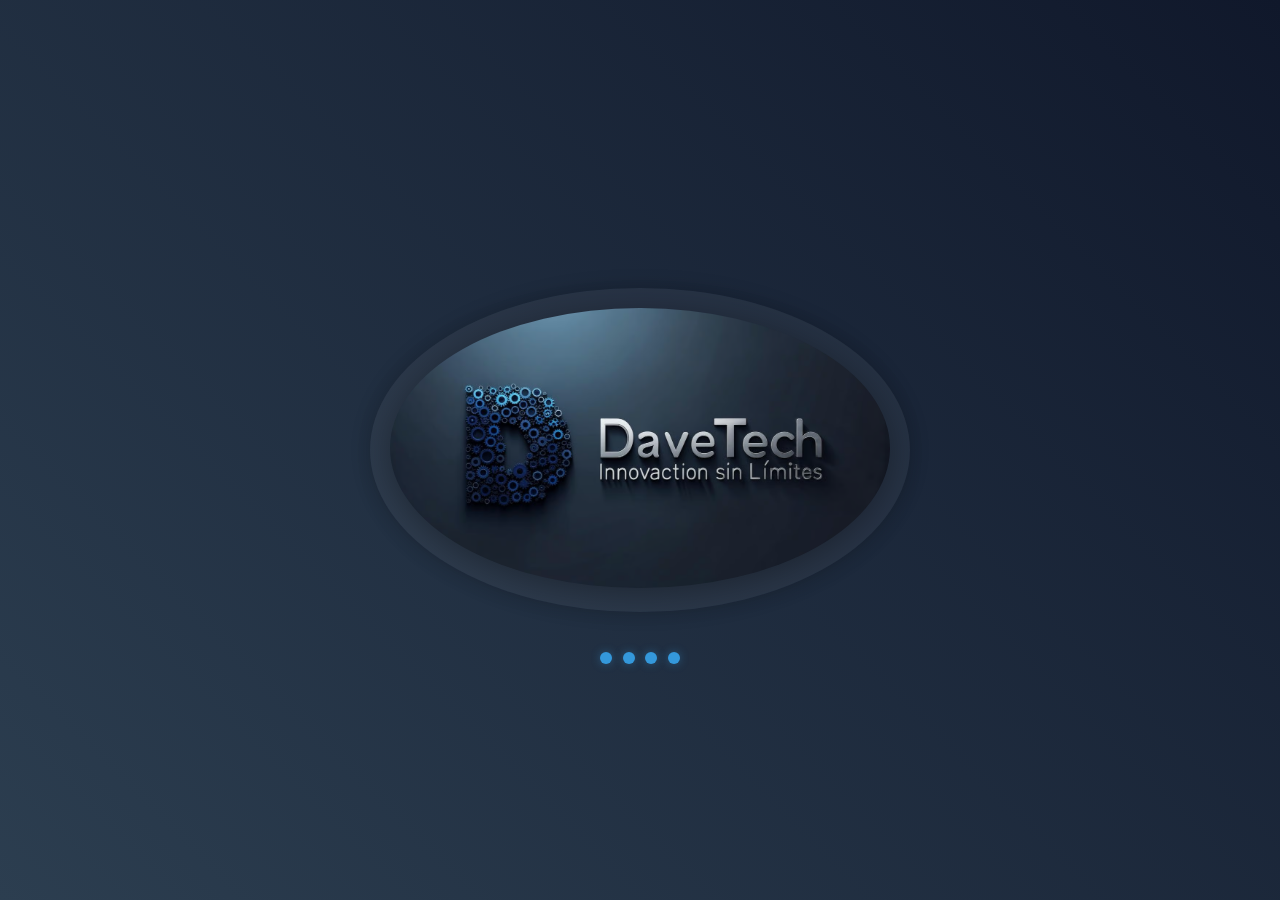
<file: wellcome.html>
<!DOCTYPE html>
<html lang="es">
<head>
    <meta charset="UTF-8">
    <meta name="viewport" content="width=device-width, initial-scale=1.0">
    <meta name="description" content="Bienvenido a DaveTech - Soluciones tecnológicas profesionales">
    <title>Bienvenido a DaveTech</title>
    <style>
        body {
            margin: 0;
            padding: 0;
            display: flex;
            justify-content: center;
            align-items: center;
            min-height: 100vh;
            background: linear-gradient(45deg, #2c3e50, #10182B);
            font-family: 'Segoe UI', Tahoma, Geneva, Verdana, sans-serif;
        }

        .logo-container {
            position: relative;
            border-radius: 50%;
            box-shadow: 0 0 20px rgba(0, 0, 0, 0.2);
            animation: pulse 3s infinite;
            background-color: rgba(255, 255, 255, 0.05);
            padding: 20px;
        }

        .logo-container img {
            max-width: 500px;
            height: auto;
            border-radius: 50%;
            transition: transform 0.3s ease-in-out;
            filter: drop-shadow(0 5px 15px rgba(0, 0, 0, 0.3));
        }

        .logo-container img:hover {
            transform: scale(1.05);
        }

        @keyframes pulse {
            0% {
                box-shadow: 0 0 20px rgba(0, 0, 0, 0.2);
            }
            50% {
                box-shadow: 0 0 40px rgba(52, 152, 219, 0.6);
            }
            100% {
                box-shadow: 0 0 20px rgba(0, 0, 0, 0.2);
            }
        }

        .loading {
            position: absolute;
            bottom: -60px;
            left: 50%;
            transform: translateX(-50%);
            width: 80px;
            height: 20px;
            display: flex;
            justify-content: space-between;
        }

        .dot {
            width: 12px;
            height: 12px;
            border-radius: 50%;
            background-color: #3498db;
            animation: loading 1.2s ease-in-out infinite;
            box-shadow: 0 0 10px rgba(52, 152, 219, 0.4);
        }

        .dot:nth-child(2) {
            animation-delay: 0.2s;
        }

        .dot:nth-child(3) {
            animation-delay: 0.4s;
        }

        .dot:nth-child(4) {
            animation-delay: 0.6s;
        }

        @keyframes loading {
            0%, 100% {
                transform: scale(0.3);
                opacity: 0.3;
            }
            50% {
                transform: scale(1);
                opacity: 1;
            }
        }
    </style>
</head>
<body>
    <div class="logo-container">
        <img src="img/davetechlogo1.jpg" alt="DaveTech Logo" loading="eager">
        <div class="loading">
            <div class="dot"></div>
            <div class="dot"></div>
            <div class="dot"></div>
            <div class="dot"></div>
        </div>
    </div>

    <script>
        document.addEventListener('DOMContentLoaded', function() {
            setTimeout(function() {
                window.location.href = "index.html";
            }, 2500);
        });
    </script>
</body>
</html>
</file>
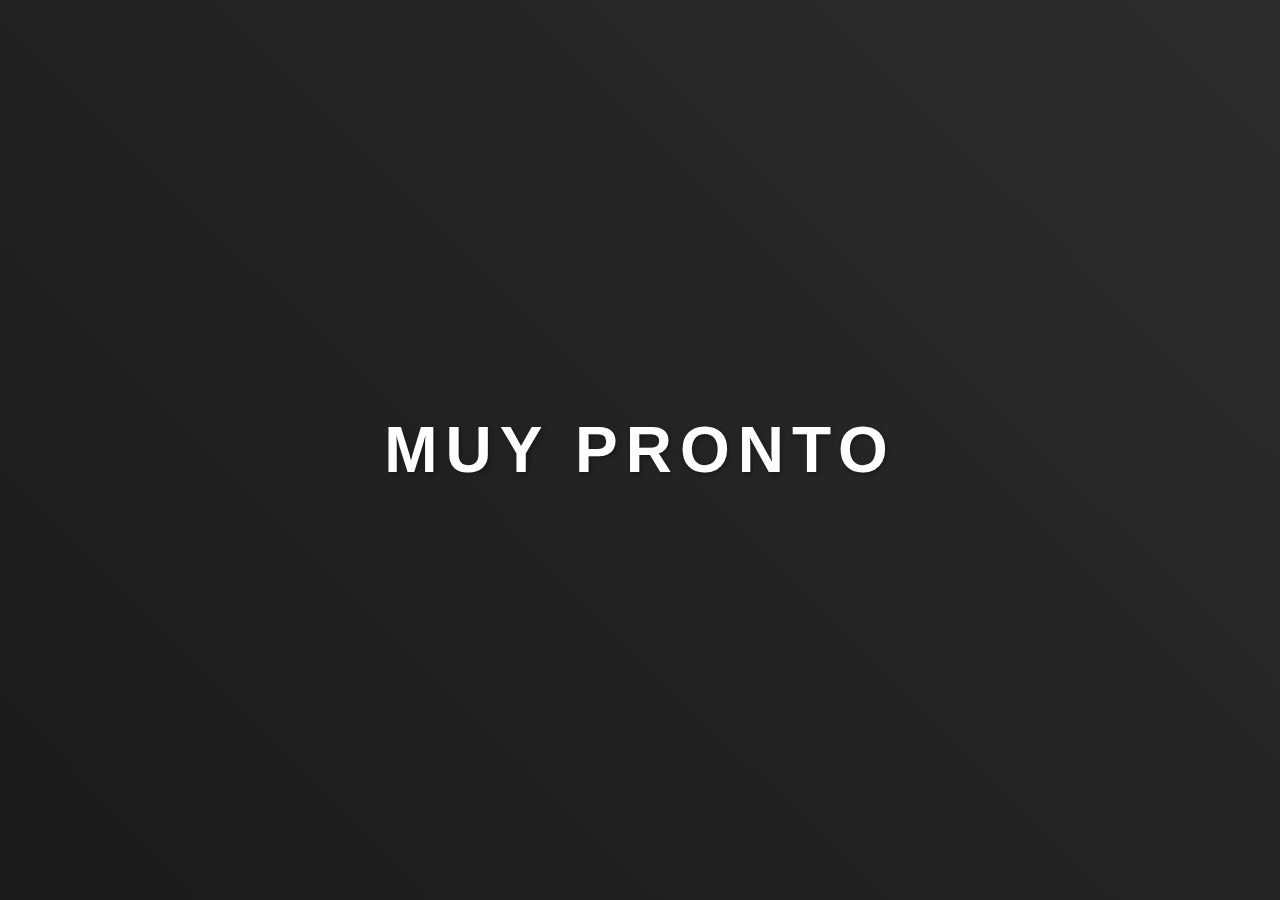
<file: pages/portafolio.html>
<!DOCTYPE html>
<html lang="en">
<head>
    <meta charset="UTF-8">
    <meta name="viewport" content="width=device-width, initial-scale=1.0">
    <title>Coming Soon</title>
    <style>
        body {
            margin: 0;
            padding: 0;
            height: 100vh;
            display: flex;
            justify-content: center;
            align-items: center;
            background: linear-gradient(45deg, #1a1a1a, #2c2c2c);
            font-family: Arial, sans-serif;
        }

        .coming-soon {
            text-align: center;
            color: #ffffff;
            animation: pulse 2s infinite;
        }

        h1 {
            font-size: 4rem;
            text-transform: uppercase;
            letter-spacing: 0.5rem;
            margin: 0;
            text-shadow: 2px 2px 4px rgba(0,0,0,0.3);
        }

        @keyframes pulse {
            0% {
                transform: scale(1);
            }
            50% {
                transform: scale(1.05);
            }
            100% {
                transform: scale(1);
            }
        }
    </style>
</head>
<body>
    <div class="coming-soon">
        <h1>MUY PRONTO</h1>
    </div>
</body>
</html>
</file>
